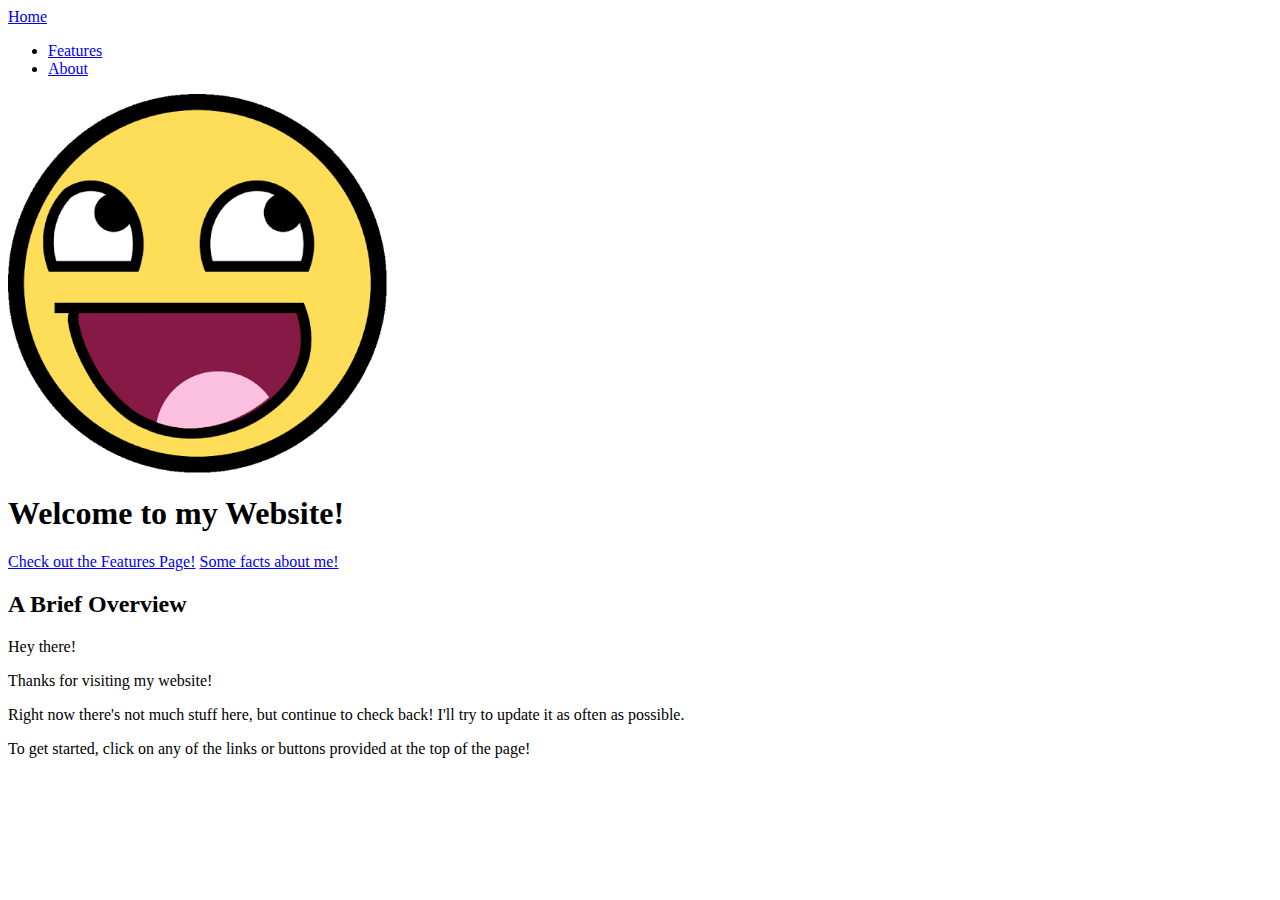
<file: index.html>
<html>
<head>
	<title>My Personal Website</title>
	<link rel="stylesheet" href="https://maxcdn.bootstrapcdn.com/bootstrap/3.3.6/css/bootstrap.min.css" integrity="sha384-1q8mTJOASx8j1Au+a5WDVnPi2lkFfwwEAa8hDDdjZlpLegxhjVME1fgjWPGmkzs7" crossorigin="anonymous">
	<link rel="stylesheet" type="text/css" href="style.css">
</head>
<body>
	<header>
		<!-- navigation controls-->
		<nav class='navbar navbar-inverse navbar-static-top'>
			<div class='container'>
				<div class='nav-header'>
					<a class='navbar-brand' href="index.html">Home</a>
				</div>
				<ul class="nav navbar-nav">
        			<li><a href="features.html">Features</a></li>
        			<li><a href="about.html">About</a></li>
        		</ul>
	    	</div>
		</nav>

	</header>

	<div class="container">

		<!--JUMBOTRON TEXT-->
		<div class="container">
			<div class="jumbotron text-center">
				<img src="images/derp.png" width="30%"></img>
				<h1>Welcome to my Website!</h1>
				<a class="btn btn-primary btn-lg push-right" href="features.html" role="button">Check out the Features Page!</a>
				<a class="btn btn-primary btn-lg push-right" href="about.html" role="button">Some facts about me!</a>
			</div>
		</div>

		<section>
			<h2>A Brief Overview</h2>
			<p>Hey there!</p>

			<p>Thanks for visiting my website!</p>

			<p>Right now there's not much stuff here, but continue to check back! I'll try to update it as often as possible.</p>

			<p>To get started, click on any of the links or buttons provided at the top of the page!</p>
		</section>

	</div><!-- end container -->


	<!-- JavaScript stuff to make Bootstrap and other things work -->
	<script src="https://ajax.googleapis.com/ajax/libs/jquery/1.11.3/jquery.min.js"></script>
	<script src="https://maxcdn.bootstrapcdn.com/bootstrap/3.3.6/js/bootstrap.min.js" integrity="sha384-0mSbJDEHialfmuBBQP6A4Qrprq5OVfW37PRR3j5ELqxss1yVqOtnepnHVP9aJ7xS" crossorigin="anonymous"></script>
</body>
</html>
</file>
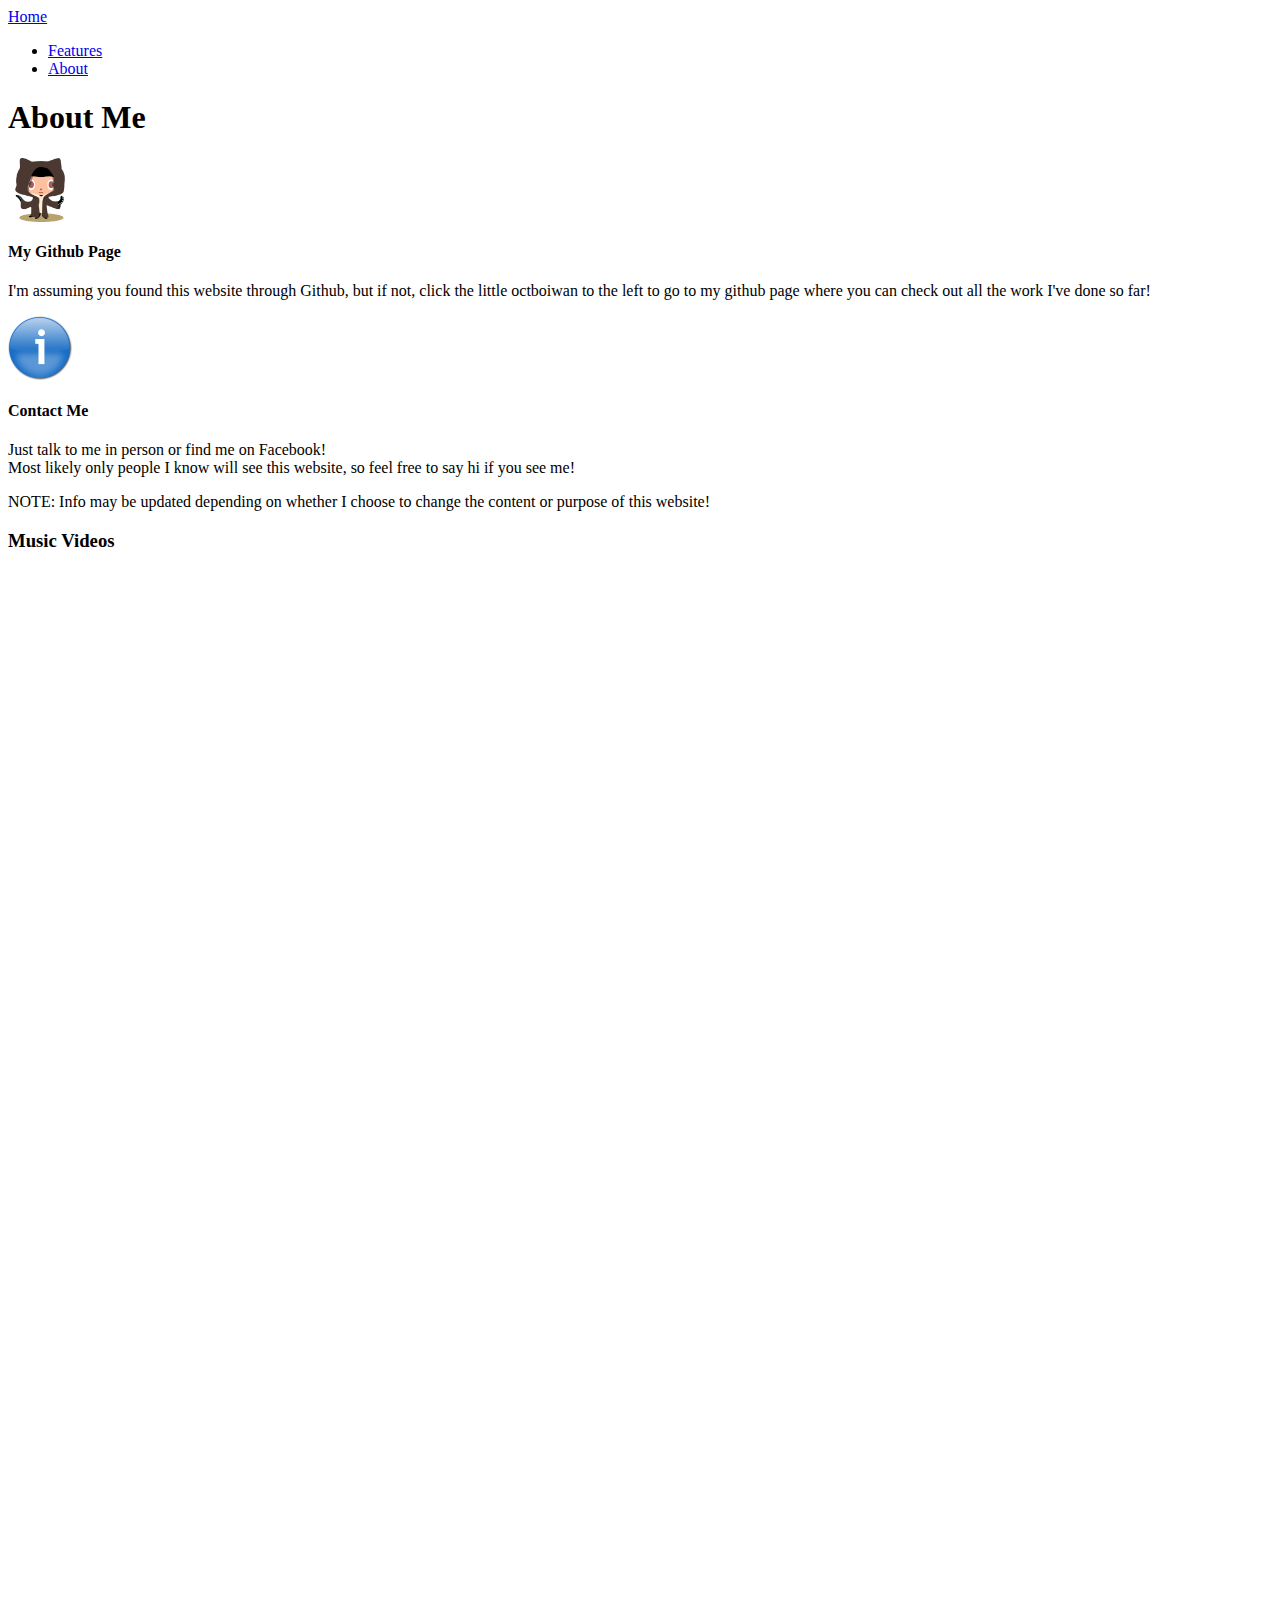
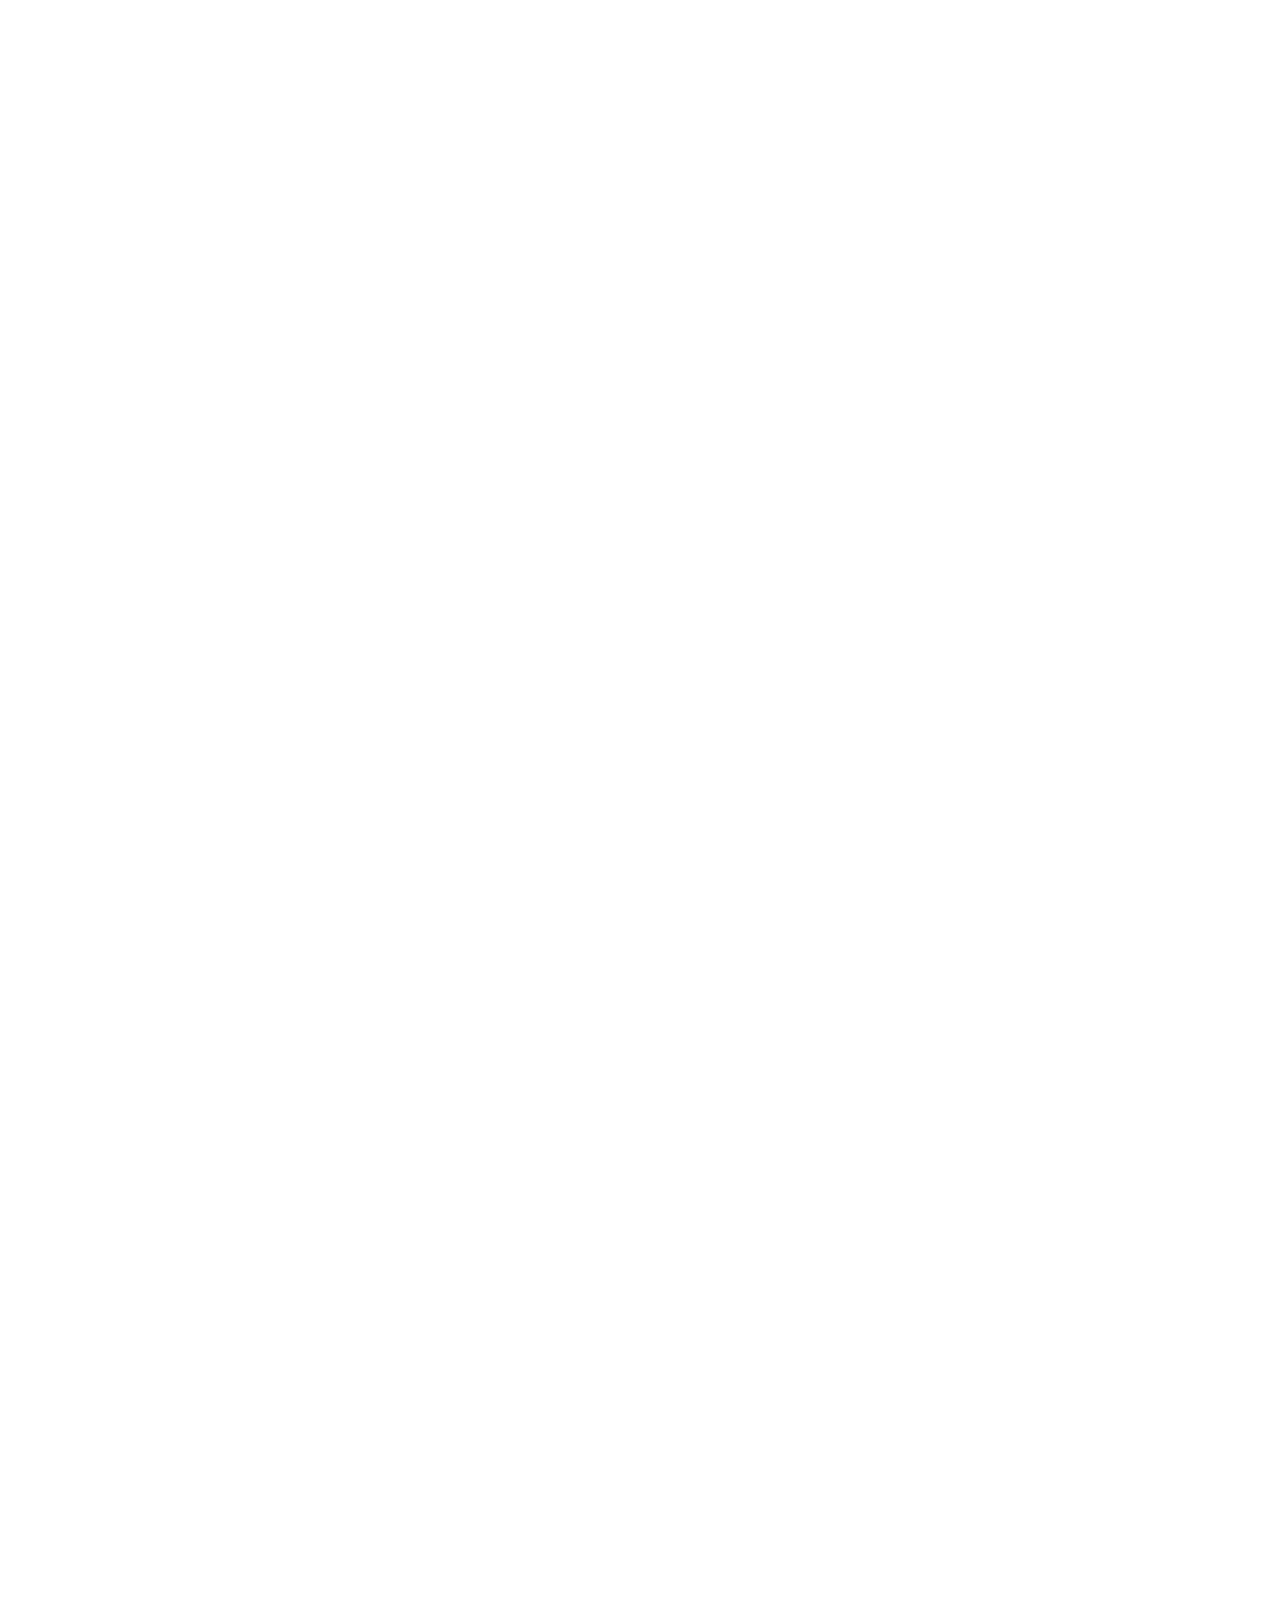
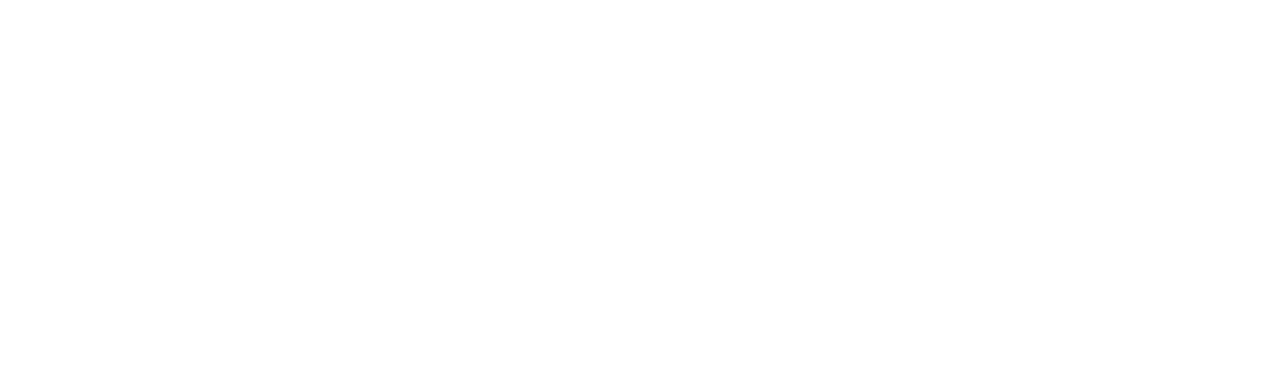
<file: about.html>
<html>
<head>
	<title>My Personal Website - About</title>
	<link rel="stylesheet" href="https://maxcdn.bootstrapcdn.com/bootstrap/3.3.6/css/bootstrap.min.css" integrity="sha384-1q8mTJOASx8j1Au+a5WDVnPi2lkFfwwEAa8hDDdjZlpLegxhjVME1fgjWPGmkzs7" crossorigin="anonymous">
	<link rel="stylesheet" type="text/css" href="style.css">
</head>
<body>
	<header>
		<!-- navigation controls-->
		<nav class='navbar navbar-inverse navbar-static-top'>
			<div class='container'>
				<div class='nav-header'>
					<a class='navbar-brand' href="index.html">Home</a>
				</div>
				<ul class="nav navbar-nav">
        			<li><a href="features.html">Features</a></li>
        			<li><a href="about.html">About</a></li>
        		</ul>
	    	</div>
		</nav>

	</header>

	<div class="container">
		<h1>About Me</h1>
		<!-- Adding MEDIA OBJECT -->
		<div class="media">
			<div class="media-left">
				<a href="https://github.com/tiffanym">
					<img class="media-object" src="images/octobiwan.jpg" alt="octobiwan me" width="64px">
				</a>
			</div>
			<div class="media-body">
				<h4 class="media-heading">My Github Page</h4>
				<p>I'm assuming you found this website through Github, but if not, click the little octboiwan to the left to go to my github page where you can check out all the work I've done so far!</p>
			</div>

			<div class="media-left">
				<img class="media-object" src="images/aboutIcon.png" alt="octobiwan me" width="64px">
			</div>
			<div class="media-body">
				<h4 class="media-heading">Contact Me</h4>
				<p>Just talk to me in person or find me on Facebook!
				<br>Most likely only people I know will see this website, so feel free to say hi if you see me!</p>
				<p>NOTE: Info may be updated depending on whether I choose to change the content or purpose of this website!</p>
			</div>
		</div>

		<h3>Music Videos</h3>
		<div class="row">
  			<div class="col-xs-6 col-md-3">
    			<!-- 16:9 aspect ratio -> <div class="embed-responsive embed-responsive-16by9"> -->
				<!-- 4:3 aspect ratio -> <div class="embed-responsive embed-responsive-4by3"> -->
				<div class="embed-responsive embed-responsive-4by3">
					<iframe class="embed-responsive-item" src="https://www.youtube.com/embed/zlxPp0vAniY" frameborder="0" allowfullscreen></iframe>
				</div>
  			</div>

			<div class="col-xs-6 col-md-3">
				<div class="embed-responsive embed-responsive-4by3">
					<iframe class="embed-responsive-item" src="https://www.youtube.com/embed/1PeRBfH8M6c" frameborder="0" allowfullscreen></iframe>
				</div>
  			</div>

  			<div class="col-xs-6 col-md-3">
				<div class="embed-responsive embed-responsive-4by3">
					<iframe class="embed-responsive-item" src="https://www.youtube.com/embed/sjln9OMOw-0" frameborder="0" allowfullscreen></iframe>
				</div>
  			</div>


  			<div class="col-xs-6 col-md-3">
				<div class="embed-responsive embed-responsive-4by3">
					<iframe class="embed-responsive-item" src="https://www.youtube.com/embed/maYT-mSfS0U" frameborder="0" allowfullscreen></iframe>
				</div>
  			</div>

  			<div class="col-xs-6 col-md-3">
				<div class="embed-responsive embed-responsive-4by3">
					<iframe class="embed-responsive-item" src="https://www.youtube.com/embed/LOcBhwRnrXc" frameborder="0" allowfullscreen></iframe>
				</div>
  			</div>

  			<div class="col-xs-6 col-md-3">
				<div class="embed-responsive embed-responsive-4by3">
					<iframe class="embed-responsive-item" src="https://www.youtube.com/embed/A88d8zCoc_Q" frameborder="0" allowfullscreen></iframe>
				</div>
  			</div>

  			<div class="col-xs-6 col-md-3">
				<div class="embed-responsive embed-responsive-4by3">
					<iframe class="embed-responsive-item" src="https://www.youtube.com/embed/j608LZqhhXE" frameborder="0" allowfullscreen></iframe>
				</div>
  			</div>

  			<div class="col-xs-6 col-md-3">
				<div class="embed-responsive embed-responsive-4by3">
					<iframe class="embed-responsive-item" src="https://www.youtube.com/embed/PPl8mDsQFaQ" frameborder="0" allowfullscreen></iframe>
				</div>
  			</div>

  			<div class="col-xs-6 col-md-3">
				<div class="embed-responsive embed-responsive-4by3">
					<iframe class="embed-responsive-item" src="https://www.youtube.com/embed/-Ju6vZLS5g8" frameborder="0" allowfullscreen></iframe>
				</div>
  			</div>

  			<div class="col-xs-6 col-md-3">
				<div class="embed-responsive embed-responsive-4by3">
					<iframe class="embed-responsive-item" src="https://www.youtube.com/embed/3d21Esj6rFE" frameborder="0" allowfullscreen></iframe>
				</div>
  			</div>

  			<div class="col-xs-6 col-md-3">
				<div class="embed-responsive embed-responsive-4by3">
					<iframe class="embed-responsive-item" src="https://www.youtube.com/embed/7j5CfdfxtEY" frameborder="0" allowfullscreen></iframe>
				</div>
  			</div>

  			<div class="col-xs-6 col-md-3">
				<div class="embed-responsive embed-responsive-4by3">
					<iframe class="embed-responsive-item" src="https://www.youtube.com/embed/uU_FFtbCcLc" frameborder="0" allowfullscreen></iframe>
				</div>
  			</div>

  			<div class="col-xs-6 col-md-3">
				<div class="embed-responsive embed-responsive-4by3">
					<iframe class="embed-responsive-item" src="https://www.youtube.com/embed/nxbZUNwdziY" frameborder="0" allowfullscreen></iframe>
				</div>
  			</div>

  			<div class="col-xs-6 col-md-3">
				<div class="embed-responsive embed-responsive-4by3">
					<iframe class="embed-responsive-item" src="https://www.youtube.com/embed/UQdOkQo788M" frameborder="0" allowfullscreen></iframe>
				</div>
  			</div>

  			<div class="col-xs-6 col-md-3">
				<div class="embed-responsive embed-responsive-4by3">
					<iframe class="embed-responsive-item" src="https://www.youtube.com/embed/K9BtTrZdft8" frameborder="0" allowfullscreen></iframe>
				</div>
  			</div>

  			<div class="col-xs-6 col-md-3">
				<div class="embed-responsive embed-responsive-4by3">
					<iframe class="embed-responsive-item" src="https://www.youtube.com/embed/DuxrUWOvrMY" frameborder="0" allowfullscreen></iframe>
				</div>
  			</div>

  			<div class="col-xs-6 col-md-3">
				<div class="embed-responsive embed-responsive-4by3">
					<iframe class="embed-responsive-item" src="https://www.youtube.com/embed/ScDIkNcqZjE" frameborder="0" allowfullscreen></iframe>
				</div>
  			</div>

  			<div class="col-xs-6 col-md-3">
				<div class="embed-responsive embed-responsive-4by3">
					<iframe class="embed-responsive-item" src="https://www.youtube.com/embed/WcCHBZshTA0" frameborder="0" allowfullscreen></iframe>
				</div>
  			</div>

  			<div class="col-xs-6 col-md-3">
				<div class="embed-responsive embed-responsive-4by3">
					<iframe class="embed-responsive-item" src="https://www.youtube.com/embed/g6VfmhuYRN4" frameborder="0" allowfullscreen></iframe>
				</div>
  			</div>

  			<div class="col-xs-6 col-md-3">
				<div class="embed-responsive embed-responsive-4by3">
					<iframe class="embed-responsive-item" src="https://www.youtube.com/embed/ceZc-5p3g1w" frameborder="0" allowfullscreen></iframe>
				</div>
  			</div>

		</div>
	</div>


	<!-- JavaScript stuff to make Bootstrap and other things work -->
	<script src="https://ajax.googleapis.com/ajax/libs/jquery/1.11.3/jquery.min.js"></script>
	<script src="https://maxcdn.bootstrapcdn.com/bootstrap/3.3.6/js/bootstrap.min.js" integrity="sha384-0mSbJDEHialfmuBBQP6A4Qrprq5OVfW37PRR3j5ELqxss1yVqOtnepnHVP9aJ7xS" crossorigin="anonymous"></script>
</body>
</html>
</file>
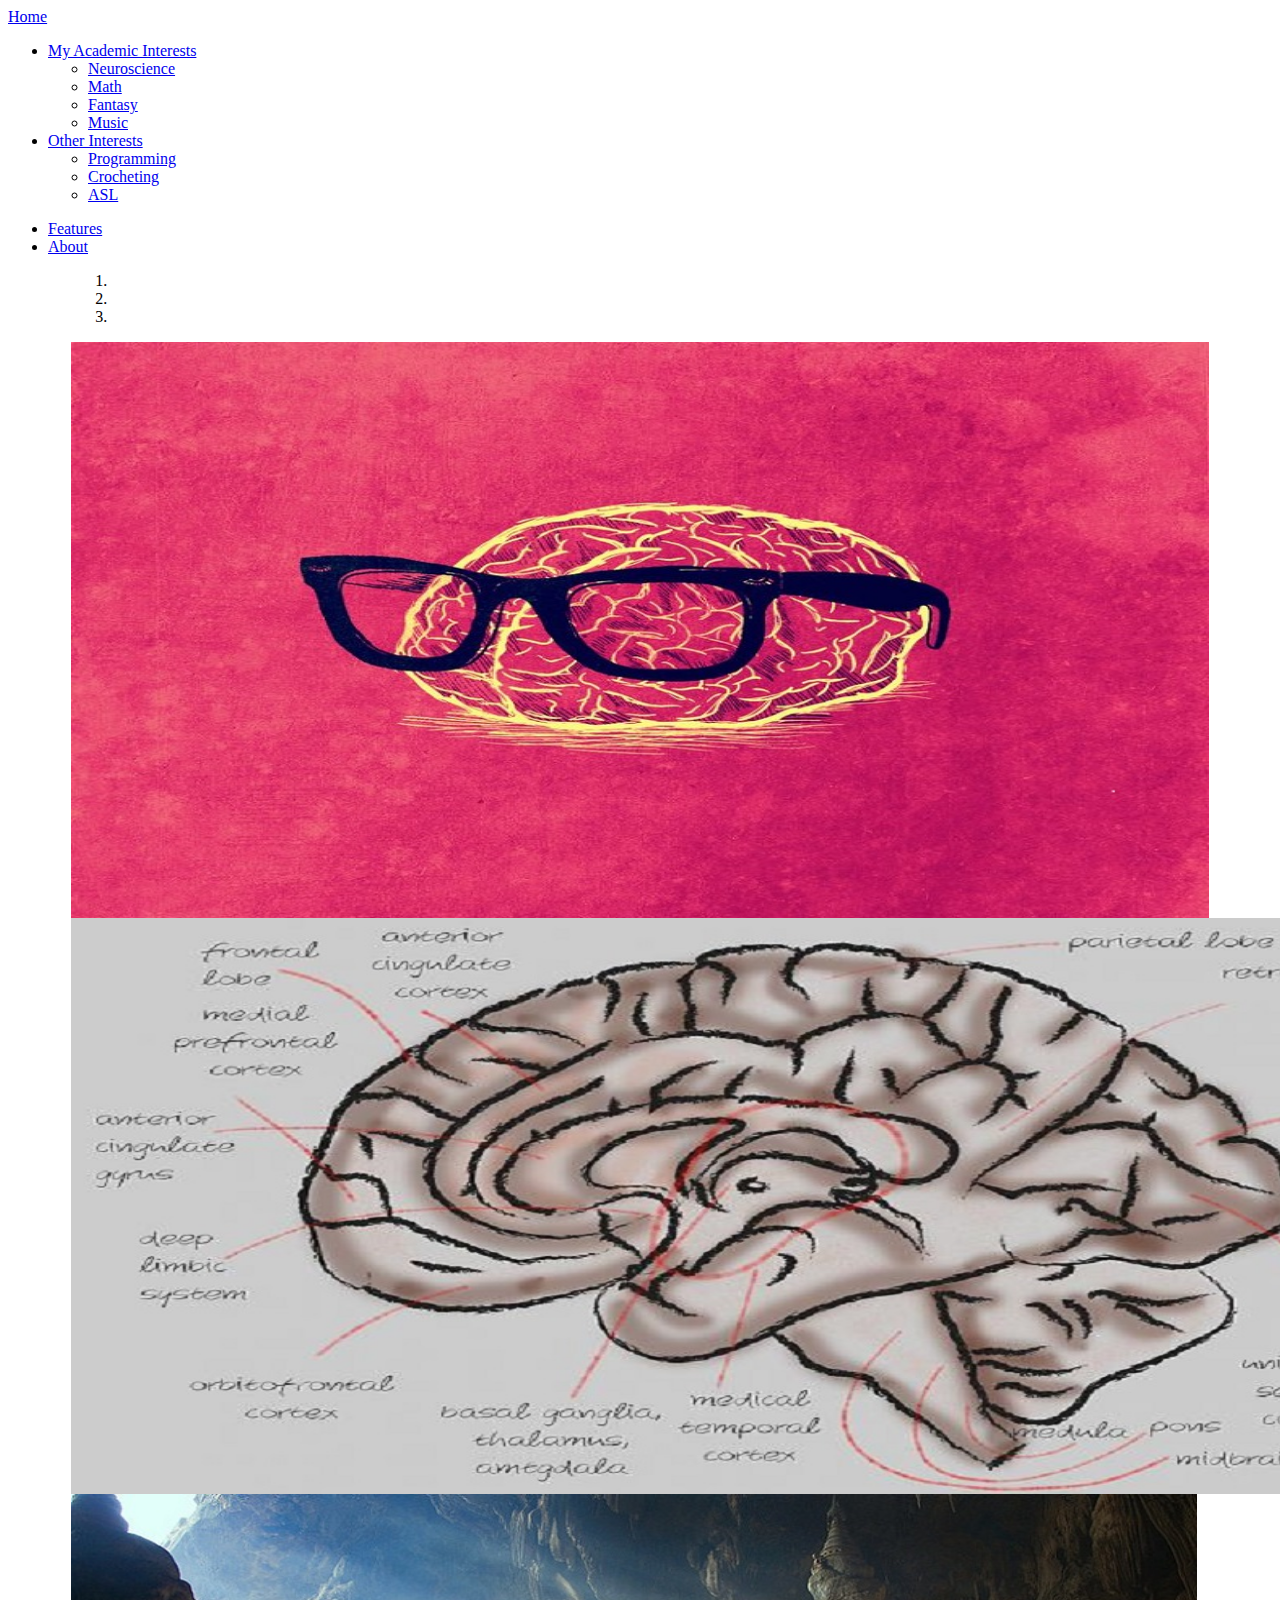
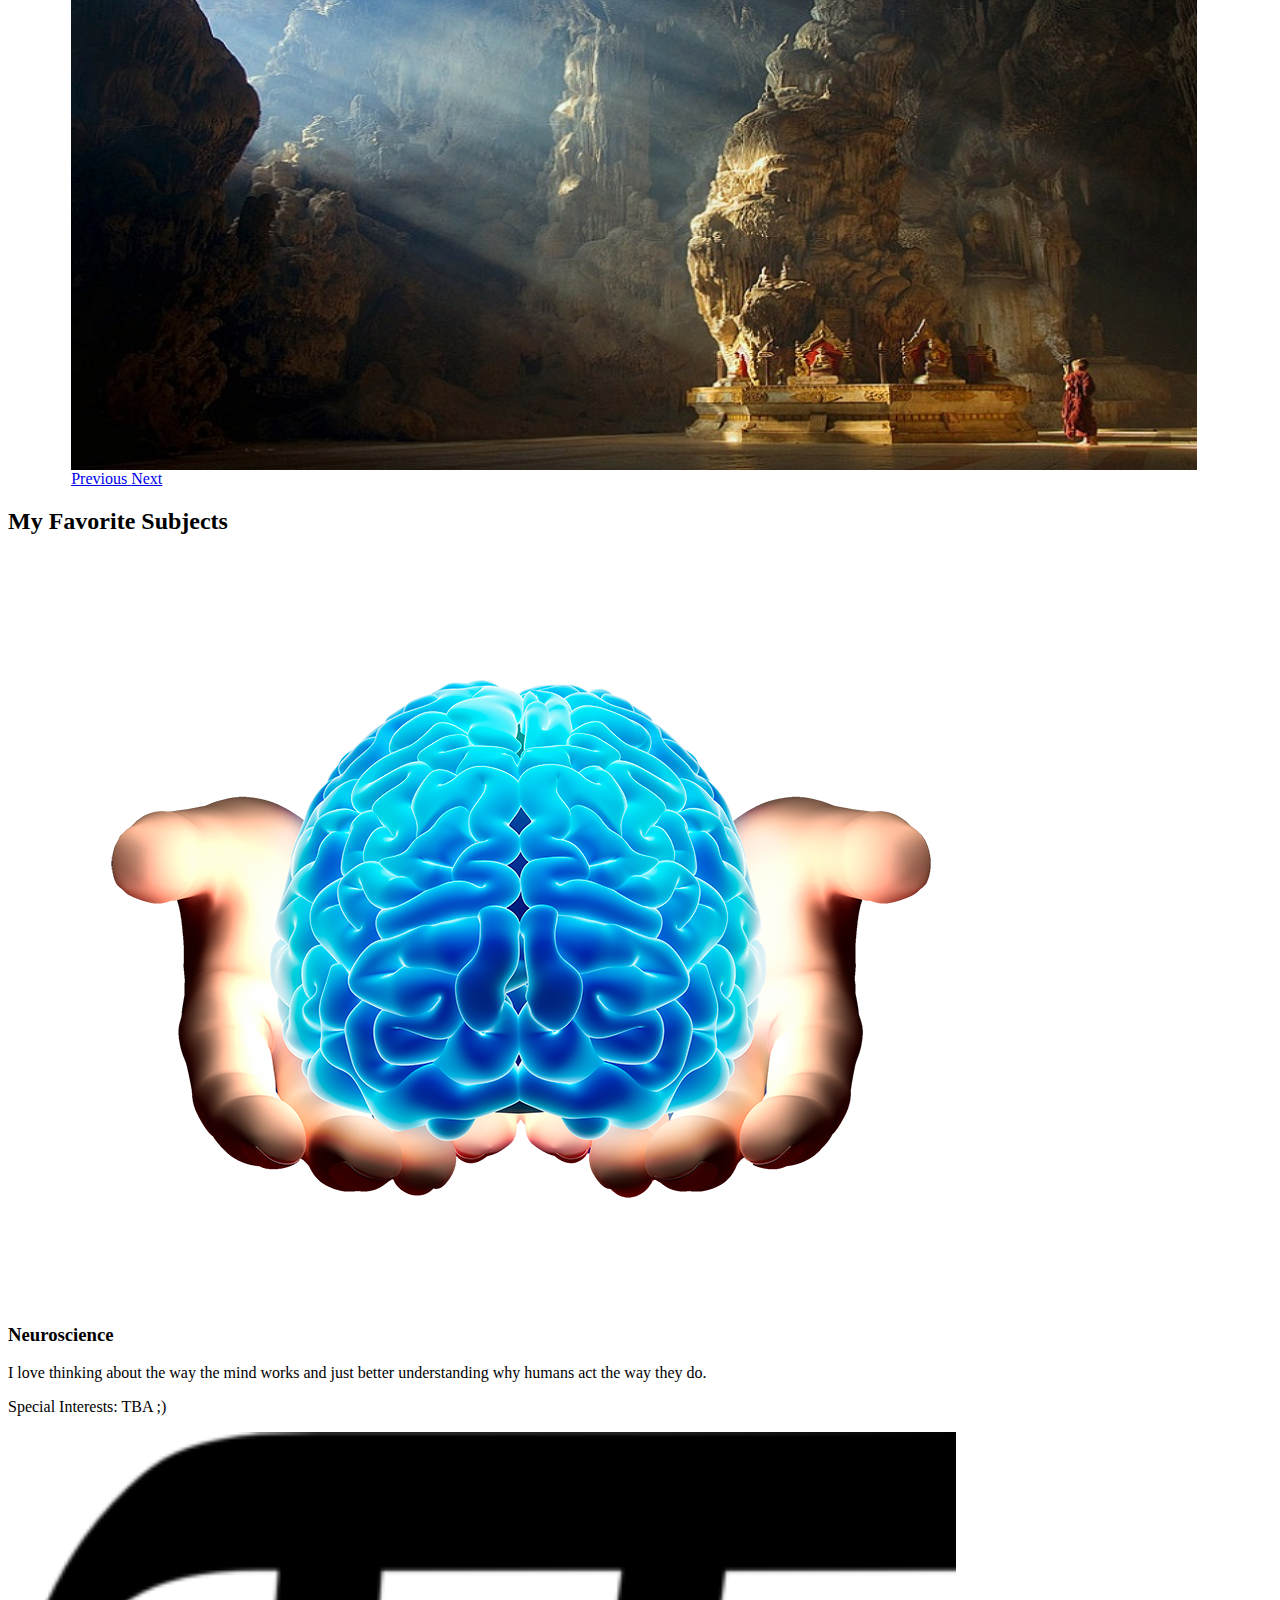
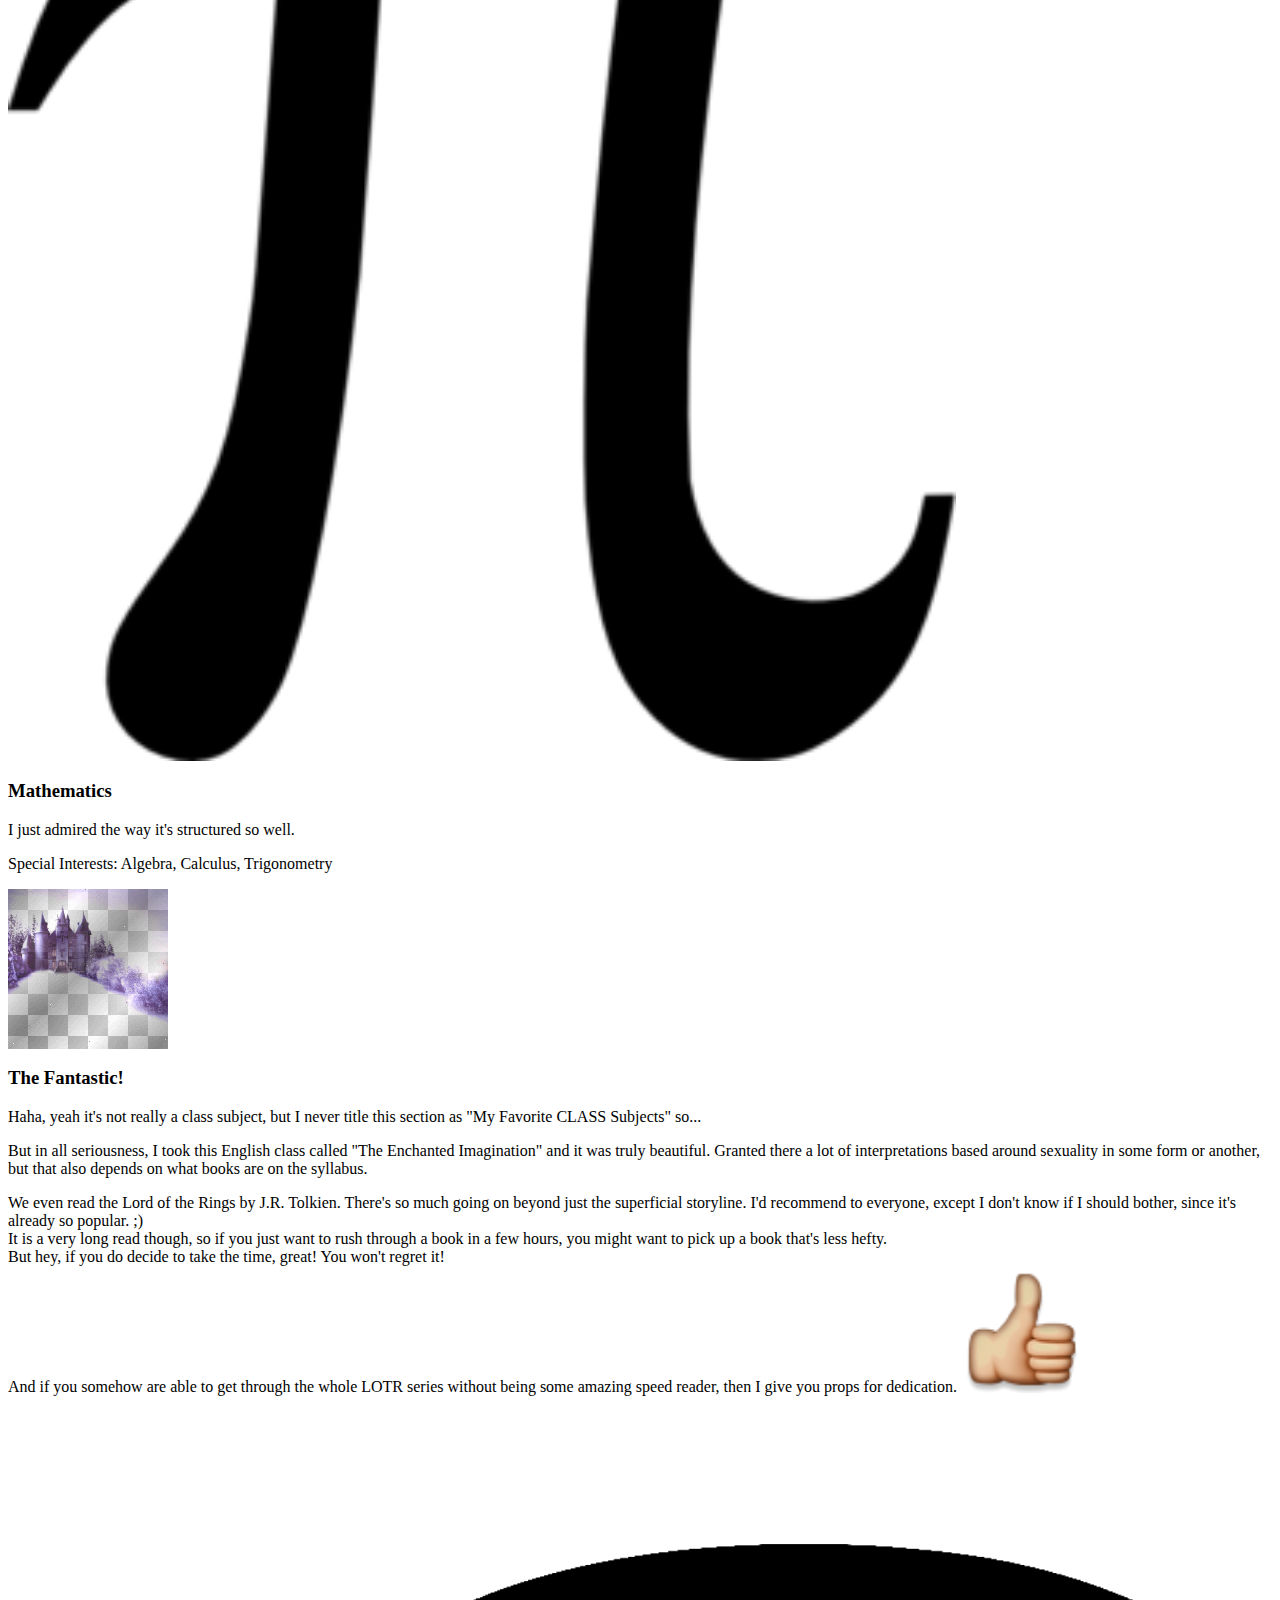
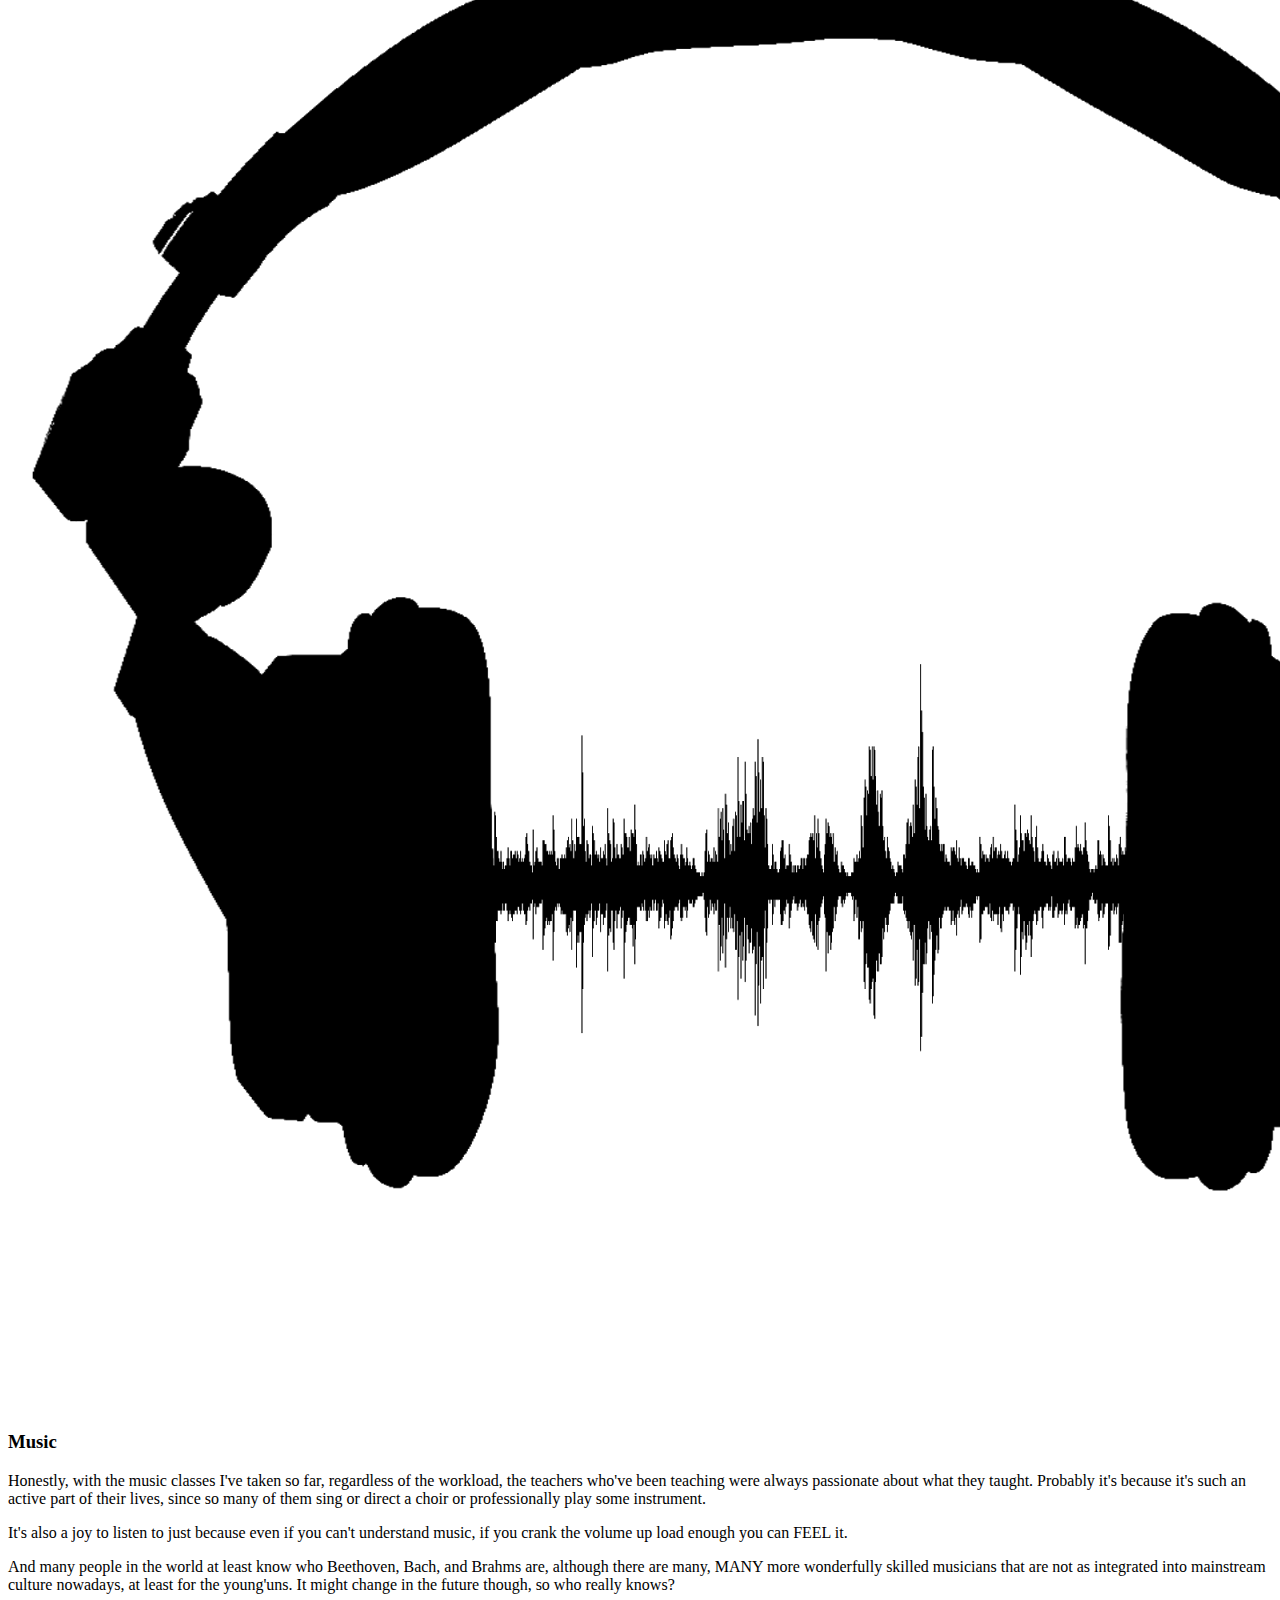
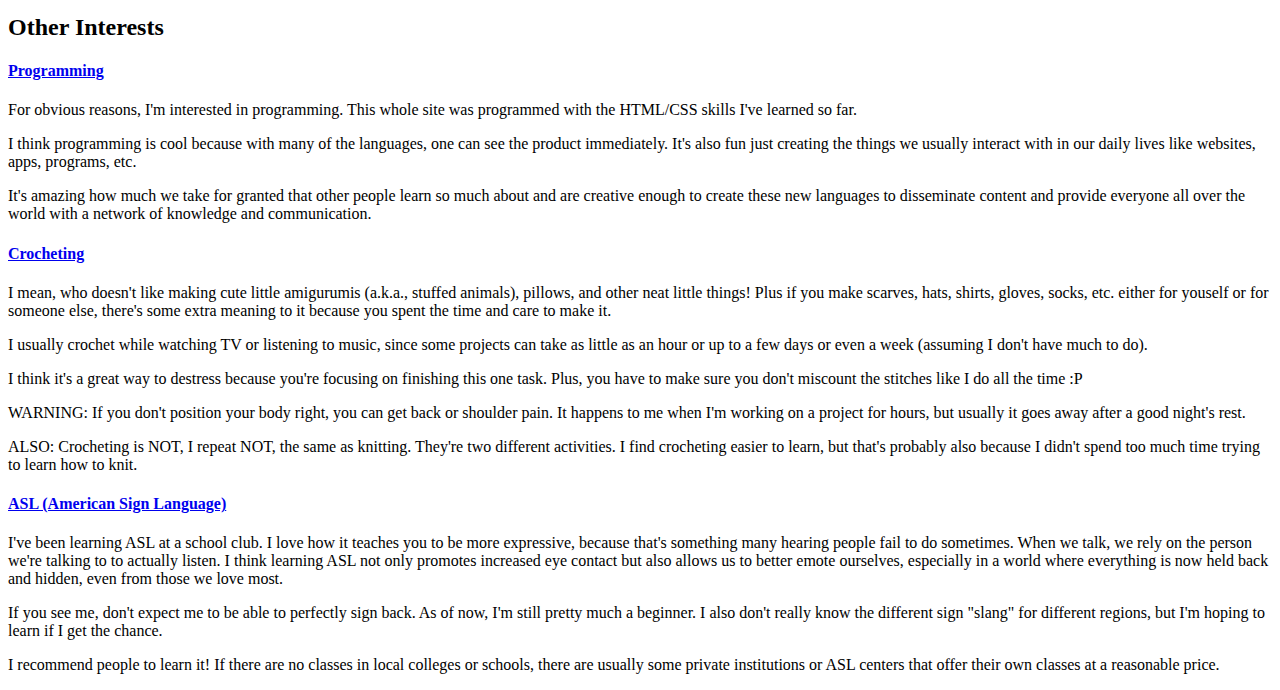
<file: features.html>
<html>
<head>
	<title>My Personal Website - Features</title>
	<link rel="stylesheet" href="https://maxcdn.bootstrapcdn.com/bootstrap/3.3.6/css/bootstrap.min.css" integrity="sha384-1q8mTJOASx8j1Au+a5WDVnPi2lkFfwwEAa8hDDdjZlpLegxhjVME1fgjWPGmkzs7" crossorigin="anonymous">
	<link rel="stylesheet" type="text/css" href="style.css">
</head>
<body>
	<header>
		<!-- nav stuff with dropdown-->
		<nav class='navbar navbar-inverse navbar-static-top'>
			<div class='container'>
	
				<div class='nav-header'>
					<a class='navbar-brand' href="index.html">Home</a>
				</div>

				<!-- DROPDOWN MENU -->
				<ul class='nav navbar-nav'>
					<!-- My Academic Interests DROPDOWN -->
					<li class='dropdown'>
						<a href="#" class="dropdown-toggle" data-toggle="dropdown">My Academic Interests</a>
						<!-- items in dropdown menu -->
						<ul class="dropdown-menu">
							<li> <a href="#neuroscience">Neuroscience</a></li>
							<li> <a href="#math">Math</a></li>
							<li> <a href="#fantasy">Fantasy</a></li>
							<li> <a href="#music">Music</a></li>
						</ul>
					</li>

					<!-- Other Interests DROPDOWN -->
					<li class='dropdown'>
						<a href="#" class="dropdown-toggle" data-toggle="dropdown">Other Interests</a>
						<!-- items in dropdown menu -->
						<ul class="dropdown-menu">
							<li> <a href="#programming">Programming</a></li>
							<li> <a href="#crochet">Crocheting</a></li>
							<li> <a href="#asl">ASL</a></li>
						</ul>
					</li>
				</ul>

				<ul class="nav navbar-nav navbar-right">
        			<li><a href="features.html">Features</a></li>
        			<li><a href="about.html">About</a></li>
        		</ul>
			</div>
		</nav>
	</header>

	<div class="container">
		<!--IMAGE CAROUSEL
			Note to self: everything in slider needs to be in div w/ class that has "active" in it-->
		<div class="container">
        	<div id="slider" class="carousel slide" data-ride="carousel" data-interval="2500">
        	<!--"data-interval"=time (ms) between pictures-->

	        	<!--Indicators-->
	        	<ol class="carousel-indicators">
	        		<li data-target="#slider" data-slide-to="0" class="active"></li>
	        		<li data-target="#slider" data-slide-to="1"></li>
	        		<li data-target="#slider" data-slide-to="2"></li>
	        	</ol>

			  	<!-- Wrapper for slides -->
			  	<div class="carousel-inner" role="listbox">
				    <div class="item active">
				    	<img class="img-responsive" src="images/brainL - edited.jpg" width="100%">
				    </div>

				    <div class="item">
					    <img class="img-responsive" src="images/neuronsM.jpg" height="128%" width="128%">
				    </div>

					<div class="item">
					    <img class="img-responsive" src="images/kyautSaeCave.jpg" height="99%" width="99%">
				    </div>				    

					<!-- Comment this out at the risk of hurting your eyes!
					<div class="item">
					    <img class="img-responsive" src="images/illusion.jpg"height="20%">
				    </div> -->
				</div>

				<!-- Controls (left and right arrows to browse between the items) -->
				<a class="left carousel-control" href="#slider" role="button" data-slide="prev">
					<span class="glyphicon glyphicon-chevron-left" aria-hidden="true"></span>
				    <span class="sr-only">Previous</span>
				</a>
				<a class="right carousel-control" href="#slider" role="button" data-slide="next">
				    <span class="glyphicon glyphicon-chevron-right" aria-hidden="true"></span>
				    <span class="sr-only">Next</span>
				</a>

			</div>
		</div>
		
		<section>
			<h2>My Favorite Subjects</h2>
			<div class="row">
				
				<div class="col-sm-6 col-md-3">
					<div class="thumbnail" id="neuroscience">
						<img src="images/brainBlue.png">
						<div class="caption">
							<h3>Neuroscience</h3>
							<p>I love thinking about the way the mind works and just better understanding why humans act the way they do.</p>
							<p>Special Interests: TBA ;)</p>
						</div>
					</div>
				</div>

				<div class="col-sm-6 col-md-3">
					<div class="thumbnail" id="math">
						<img src="images/pi.png" width="75%">
						<div class="caption">
							<h3>Mathematics</h3>
							<p>I just admired the way it's structured so well.</p>
							<p>Special Interests: Algebra, Calculus, Trigonometry</p>
						</div>
					</div>
				</div>

				<div class="col-sm-6 col-md-3">
					<div class="thumbnail" id="fantasy">
						<img src="images/fantasyCastle.gif">
						<div class="caption">
							<h3>The Fantastic!</h3>
							<p>Haha, yeah it's not really a class subject, but I never title this section as "My Favorite CLASS Subjects" so...</p>
							<p>But in all seriousness, I took this English class called "The Enchanted Imagination" and it was truly beautiful. Granted there a lot of interpretations based around sexuality in some form or another, but that also depends on what books are on the syllabus.</p>
							<p>We even read the Lord of the Rings by J.R. Tolkien. There's so much going on beyond just the superficial storyline. I'd recommend to everyone, except I don't know if I should bother, since it's already so popular. ;)
								<br> It is a very long read though, so if you just want to rush through a book in a few hours, you might want to pick up a book that's less hefty.
								<br> But hey, if you do decide to take the time, great! You won't regret it!
								<br> And if you somehow are able to get through the whole LOTR series without being some amazing speed reader, then I give you props for dedication. <img src="images/thumbsup.png" alt="thumbs up" width="10%">
							</p>
						</div>
					</div>
				</div>

				<div class="col-sm-6 col-md-3">
					<div class="thumbnail" id='music'>
						<img src="images/headphones.png">
						<div class="caption">
							<h3>Music</h3>
							<p>Honestly, with the music classes I've taken so far, regardless of the workload, the teachers who've been teaching were always passionate about what they taught. Probably it's because it's such an active part of their lives, since so many of them sing or direct a choir or professionally play some instrument.</p>
							<p>It's also a joy to listen to just because even if you can't understand music, if you crank the volume up load enough you can FEEL it.</p>
							<p>And many people in the world at least know who Beethoven, Bach, and Brahms are, although there are many, MANY more wonderfully skilled musicians that are not as integrated into mainstream culture nowadays, at least for the young'uns. It might change in the future though, so who really knows?</p>
						</div>
					</div>
				</div>

			</div>
		</section>


		<div class="panel-group container" id="accordion" role="tablist" aria-multiselectable="true">
	        <h2>Other Interests</h2>
	        <!-- panel -->
	        <div class="panel panel-default">
	            <div class="panel-heading" role="tab" id="headingOne">
	                <h4 class="panel-title">
	                    <a role="button" data-toggle="collapse" data-parent="#accordion" href="#programming">
	                        Programming
	                    </a>
	                </h4>
	            </div>
	            <!-- Removed second "collapse" from class attribute cuz that way links on drop-down will directly lead to text rather than not do anything -->
	            <!-- <div id="programming" class="panel-collapse collapse" role="tabpanel"> -->
	            <div id="programming" class="panel-collapse" role="tabpanel">
	                <div class="panel-body">
	                    <p>For obvious reasons, I'm interested in programming. This whole site was programmed with the HTML/CSS skills I've learned so far.</p>
	                    <p>I think programming is cool because with many of the languages, one can see the product immediately. It's also fun just creating the things we usually interact with in our daily lives like websites, apps, programs, etc.</p>
	                    <p>It's amazing how much we take for granted that other people learn so much about and are creative enough to create these new languages to disseminate content and provide everyone all over the world with a network of knowledge and communication.</p>
	                </div>
	            </div>
	        </div>

	        <div class="panel panel-default">
	            <div class="panel-heading" role="tab" id="headingTwo">
	                <h4 class="panel-title">
	                    <a role="button" data-toggle="collapse" data-parent="#accordion" href="#crochet">
	                        Crocheting
	                    </a>
	                </h4>
	            </div>
	            <!-- Removed second "collapse" from class attribute cuz that way links on drop-down will directly lead to text rather than not do anything -->
	            <!-- <div id="crochet" class="panel-collapse collapse" role="tabpanel"> -->
	            <div id="crochet" class="panel-collapse" role="tabpanel">
	                <div class="panel-body">
	                    <p>I mean, who doesn't like making cute little amigurumis (a.k.a., stuffed animals), pillows, and other neat little things! Plus if you make scarves, hats, shirts, gloves, socks, etc. either for youself or for someone else, there's some extra meaning to it because you spent the time and care to make it.</p>
	                    <p>I usually crochet while watching TV or listening to music, since some projects can take as little as an hour or up to a few days or even a week (assuming I don't have much to do).</p>
	                    <p>I think it's a great way to destress because you're focusing on finishing this one task. Plus, you have to make sure you don't miscount the stitches like I do all the time :P</p>
	                    <p>WARNING: If you don't position your body right, you can get back or shoulder pain. It happens to me when I'm working on a project for hours, but usually it goes away after a good night's rest.</p>
	                    <p>ALSO: Crocheting is NOT, I repeat NOT, the same as knitting. They're two different activities. I find crocheting easier to learn, but that's probably also because I didn't spend too much time trying to learn how to knit.</p>
	                </div>
	            </div>
	        </div>

	        <div class="panel panel-default">
	            <div class="panel-heading" role="tab" id="headingThree">
	                <h4 class="panel-title">
	                    <a role="button" data-toggle="collapse" data-parent="#accordion" href="#asl">
	                        ASL (American Sign Language)
	                    </a>
	                </h4>
	            </div>
	            <!-- Removed second "collapse" from class attribute cuz that way links on drop-down will directly lead to text rather than not do anything -->
	            <!-- <div id="asl" class="panel-collapse collapse" role="tabpanel"> -->
	            <div id="asl" class="panel-collapse" role="tabpanel">
	                <div class="panel-body">
	                    <p>I've been learning ASL at a school club. I love how it teaches you to be more expressive, because that's something many hearing people fail to do sometimes. When we talk, we rely on the person we're talking to to actually listen. I think learning ASL not only promotes increased eye contact but also allows us to better emote ourselves, especially in a world where everything is now held back and hidden, even from those we love most.</p>
	                    <p>If you see me, don't expect me to be able to perfectly sign back. As of now, I'm still pretty much a beginner. I also don't really know the different sign "slang" for different regions, but I'm hoping to learn if I get the chance.</p>
	                    <p>I recommend people to learn it! If there are no classes in local colleges or schools, there are usually some private institutions or ASL centers that offer their own classes at a reasonable price.</p>
	                </div>
	            </div>
	        </div>

	    </div><!-- end panel group -->

	</div><!-- end container -->


	<!-- JavaScript stuff to make Bootstrap and other things work -->
	<script src="https://ajax.googleapis.com/ajax/libs/jquery/1.11.3/jquery.min.js"></script>
	<script src="https://maxcdn.bootstrapcdn.com/bootstrap/3.3.6/js/bootstrap.min.js" integrity="sha384-0mSbJDEHialfmuBBQP6A4Qrprq5OVfW37PRR3j5ELqxss1yVqOtnepnHVP9aJ7xS" crossorigin="anonymous"></script>
</body>
</html>
</file>
<file: style.css>
.container #slider{
	width:90%;
	margin:0 auto;
}

.container #slider .carousel-inner img{
	height:576px;
}
</file>
